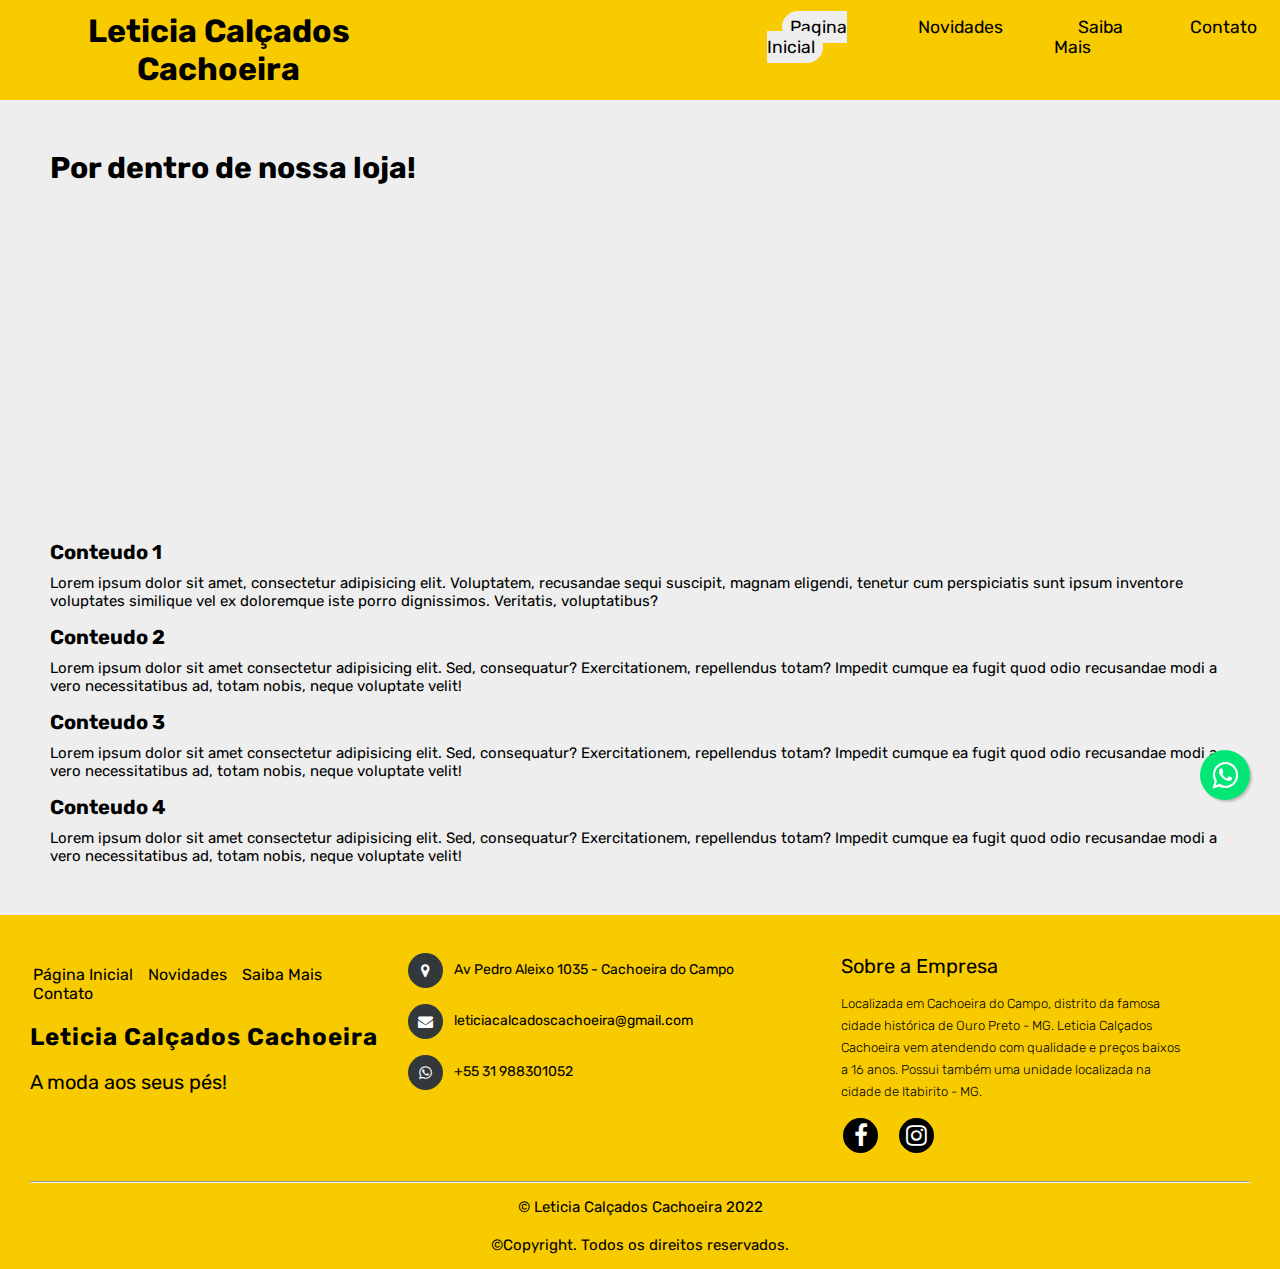
<file: index.html>
<!DOCTYPE html>
<html lang="pt-br">

<head>
    <meta charset="UTF-8">
    <meta http-equiv="X-UA-Compatible" content="IE=edge">
    <meta name="viewport" content="width=device-width, initial-scale=1.0">
    <title>Leticia Calçados Cachoeira</title>
    <link rel="stylesheet" href="./css/style.css">
    <link rel="icon" href="./img/logo.jpeg">
    <link rel="stylesheet" href="https://cdnjs.cloudflare.com/ajax/libs/font-awesome/4.7.0/css/font-awesome.min.css">
</head>

<body>
    <!-- Cabeçalho -->
    <header>
        <div class="container-header">

            <div class="logo">
                <h1><a href="index.html">Leticia Calçados Cachoeira</a></h1>
            </div>

            <div class="menu-section">

                <div class="menu">
                    <div class="one"></div>
                    <div class="two"></div>
                    <div class="three"></div>
                </div>

                <!-- Botao Flutuante Whatsapp -->
                <div class="container-wpp">
                    <div class="content">
                        <a href="https://wa.me/5531988301052?text=Atendimento+segunda+a+sexta+de+08%3A00+as+18%3A00+e+s%C3%A1bado+de+08%3A00+as+13%3A00%21"
                            class="icon" target="_blank">
                            <i class="fa fa-whatsapp"></i>
                        </a>
                    </div>
                </div>

                <nav>
                    <ul>
                        <li>
                            <h3>Leticia Calçados Cachoeira</h3>
                        </li>
                        <li><a href="index.html" style="background-color: #eee;   border-radius: 50px;">Pagina
                                Inicial</a></li>
                        <li><a href="news.html">Novidades</a></li>
                        <li><a href="about.html">Saiba Mais</a></li>
                        <li><a href="contact.html">Contato</a></li>
                    </ul>
                </nav>

            </div>

        </div>
    </header>
    <!-- Grid de conteudos -->
    <main class="container">
        <section class="products-container">
            <div class="presentation">
                <h1>Por dentro de nossa loja!</h1>
                <iframe width="550" height="315" src="https://www.youtube.com/embed/ra6vuF47hB0?autoplay=1&mute=1"
                    title="Apresentação da loja" frameborder="0"
                    allow="accelerometer; autoplay; clipboard-write; encrypted-media; gyroscope; picture-in-picture"
                    allowfullscreen></iframe>
            </div>
            <div class="content">
                <h1>Conteudo 1</h1>
                <p>Lorem ipsum dolor sit amet, consectetur adipisicing elit. Voluptatem, recusandae sequi suscipit,
                    magnam eligendi, tenetur cum perspiciatis sunt ipsum inventore voluptates similique vel ex
                    doloremque iste porro dignissimos. Veritatis, voluptatibus?</p>
            </div>
            <div class="content">
                <h1>Conteudo 2</h1>
                <p>Lorem ipsum dolor sit amet consectetur adipisicing elit. Sed, consequatur? Exercitationem,
                    repellendus totam? Impedit cumque ea fugit quod odio recusandae modi a vero necessitatibus ad, totam
                    nobis, neque voluptate velit!</p>
            </div>
            <div class="content">
                <h1>Conteudo 3</h1>
                <p>Lorem ipsum dolor sit amet consectetur adipisicing elit. Sed, consequatur? Exercitationem,
                    repellendus totam? Impedit cumque ea fugit quod odio recusandae modi a vero necessitatibus ad, totam
                    nobis, neque voluptate velit!</p>
            </div>
            <div class="content">
                <h1>Conteudo 4</h1>
                <p>Lorem ipsum dolor sit amet consectetur adipisicing elit. Sed, consequatur? Exercitationem,
                    repellendus totam? Impedit cumque ea fugit quod odio recusandae modi a vero necessitatibus ad, totam
                    nobis, neque voluptate velit!</p>
            </div>
        </section>
    </main>
    <!-- Rodapé -->
    <footer class="footer-container">
        <div class="footer-content-1">
            <p class="footer-p">
                <a href="index.html">Página Inicial</a>
                <a href="news.html">Novidades</a>
                <a href="about.html">Saiba Mais</a>
                <a href="contact.html">Contato</a>
            </p>
            <h3>Leticia Calçados Cachoeira</h3>
            <p class="footer-empresa">
                <span>A moda aos seus pés!</span>
            </p>
        </div>
        <div class="footer-content-2">
            <div>
                <i class="fa fa-map-marker" aria-hidden="true"></i>
                <p><a href="https://goo.gl/maps/c3oLmAWyLSnJfASdA">Av Pedro Aleixo 1035 - Cachoeira do Campo</a></p>
            </div>
            <div>
                <i class="fa fa-envelope"></i>
                <p><a href="mailto:leticiacalcadoscachoeira@gmail.com">leticiacalcadoscachoeira@gmail.com</a></p>
            </div>
            <div>
                <i class="fa fa-whatsapp"></i>
                <p><a
                        href="https://wa.me/5531988301052?text=Atendimento+segunda+a+sexta+de+08%3A00+as+18%3A00+e+s%C3%A1bado+de+08%3A00+as+13%3A00%21">+55
                        31 988301052</a></p>
            </div>
        </div>
        <div class="footer-content-3">
            <p class="footer-empresa">
                <span>Sobre a Empresa</span>
                Localizada em Cachoeira do Campo, distrito da famosa cidade histórica de Ouro Preto - MG. Leticia
                Calçados Cachoeira vem atendendo com qualidade e preços baixos a 16 anos. Possui também uma unidade
                localizada na cidade de Itabirito - MG.
            </p>
            <div class="footer-icons">
                <a href="https://www.facebook.com/valquiria.braga.712"><i class="fa fa-facebook"></i></a>
                <a href="https://www.instagram.com/leticiacalcadoscachoeira/"><i class="fa fa-instagram"></i></a>
            </div>

        </div>
        <div class="copyright">
            <hr>
            <p>&copy; Leticia Calçados Cachoeira 2022</p>
            <p>&copy;Copyright. Todos os direitos reservados.</p>
        </div>



    </footer>


    <script src="./script/script.js"></script>
</body>

</html>
</file>
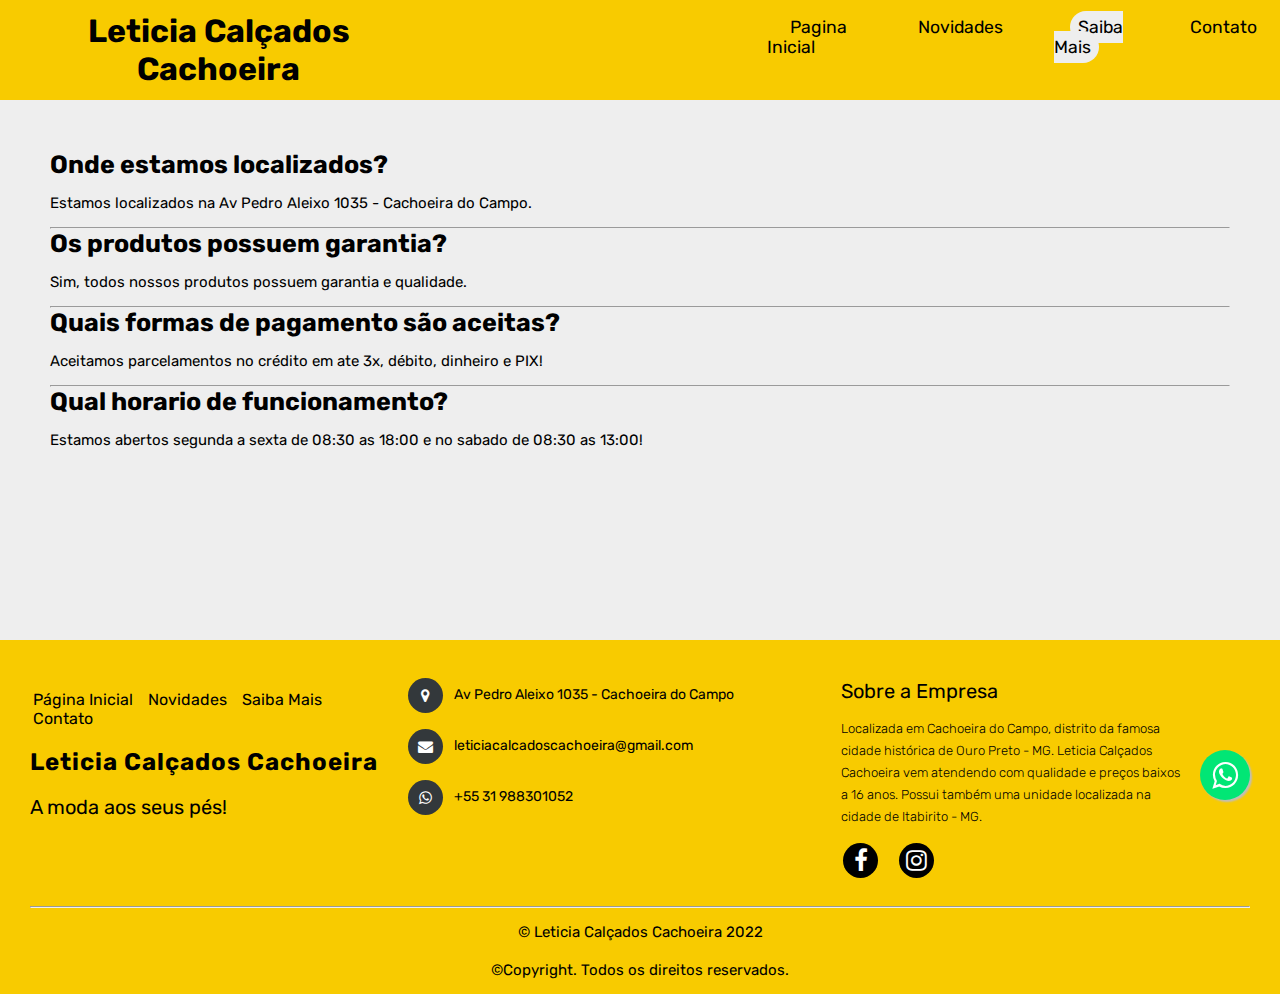
<file: about.html>
<!DOCTYPE html>
<html lang="pt-br">

<head>
    <meta charset="UTF-8">
    <meta http-equiv="X-UA-Compatible" content="IE=edge">
    <meta name="viewport" content="width=device-width, initial-scale=1.0">
    <title>Leticia Calçados Cachoeira - Saiba Mais</title>
    <link rel="stylesheet" href="./css/style.css">
    <link rel="icon" href="./img/logo.jpeg">
    <link rel="stylesheet" href="https://cdnjs.cloudflare.com/ajax/libs/font-awesome/4.7.0/css/font-awesome.min.css">
</head>

<body>
    <!-- Cabeçalho -->
    <header>
        <div class="container-header">

            <div class="logo">
                <h1><a href="index.html">Leticia Calçados Cachoeira</a></h1>
            </div>

            <div class="menu-section">

                <div class="menu">
                    <div class="one"></div>
                    <div class="two"></div>
                    <div class="three"></div>
                </div>

                <!-- Botao Flutuante Whatsapp -->
                <div class="container-wpp">
                    <div class="content">
                        <a href="https://wa.me/5531988301052?text=Atendimento+segunda+a+sexta+de+08%3A00+as+18%3A00+e+s%C3%A1bado+de+08%3A00+as+13%3A00%21"
                            class="icon" target="_blank">
                            <i class="fa fa-whatsapp"></i>
                        </a>
                    </div>
                </div>

                <nav>
                    <ul>
                        <li>
                            <h3>Leticia Calçados Cachoeira</h3>
                        </li>
                        <li><a href="index.html">Pagina Inicial</a></li>
                        <li><a href="news.html">Novidades</a></li>
                        <li><a href="about.html" style="background-color: #eee;   border-radius: 50px;">Saiba Mais</a>
                        </li>
                        <li><a href="contact.html">Contato</a></li>
                    </ul>
                </nav>

            </div>

        </div>
    </header>
    <!-- Grid de conteudos -->
    <main class="container">
        <div class="container-more">
            <div>
                <h1>Onde estamos localizados?</h1>
                <p>Estamos localizados na Av Pedro Aleixo 1035 - Cachoeira do Campo.</p>
                <hr>
            </div>
            <div>
                <h1>Os produtos possuem garantia?</h1>
                <p>Sim, todos nossos produtos possuem garantia e qualidade.</p>
                <hr>
            </div>
            <div>
                <h1>Quais formas de pagamento são aceitas?</h1>
                <p>Aceitamos parcelamentos no crédito em ate 3x, débito, dinheiro e PIX!</p>
                <hr>
            </div>
            <div>
                <h1>Qual horario de funcionamento?</h1>
                <p>Estamos abertos segunda a sexta de 08:30 as 18:00 e no sabado de 08:30 as 13:00!</p>
            </div>
        </div>
    </main>
    <!-- Rodapé -->
    <footer class="footer-container">
        <div class="footer-content-1">
            <p class="footer-p">
                <a href="index.html">Página Inicial</a>
                <a href="news.html">Novidades</a>
                <a href="about.html">Saiba Mais</a>
                <a href="contact.html">Contato</a>
            </p>
            <h3>Leticia Calçados Cachoeira</h3>
            <p class="footer-empresa">
                <span>A moda aos seus pés!</span>
            </p>
        </div>
        <div class="footer-content-2">
            <div>
                <i class="fa fa-map-marker" aria-hidden="true"></i>
                <p><a href="https://goo.gl/maps/c3oLmAWyLSnJfASdA">Av Pedro Aleixo 1035 - Cachoeira do Campo</a></p>
            </div>
            <div>
                <i class="fa fa-envelope"></i>
                <p><a href="mailto:leticiacalcadoscachoeira@gmail.com">leticiacalcadoscachoeira@gmail.com</a></p>
            </div>
            <div>
                <i class="fa fa-whatsapp"></i>
                <p><a
                        href="https://wa.me/5531988301052?text=Atendimento+segunda+a+sexta+de+08%3A00+as+18%3A00+e+s%C3%A1bado+de+08%3A00+as+13%3A00%21">+55
                        31 988301052</a></p>
            </div>
        </div>
        <div class="footer-content-3">
            <p class="footer-empresa">
                <span>Sobre a Empresa</span>
                Localizada em Cachoeira do Campo, distrito da famosa cidade histórica de Ouro Preto - MG. Leticia
                Calçados Cachoeira vem atendendo com qualidade e preços baixos a 16 anos. Possui também uma unidade
                localizada na cidade de Itabirito - MG.
            </p>
            <div class="footer-icons">
                <a href="https://www.facebook.com/valquiria.braga.712"><i class="fa fa-facebook"></i></a>
                <a href="https://www.instagram.com/leticiacalcadoscachoeira/"><i class="fa fa-instagram"></i></a>
            </div>

        </div>
        <div class="copyright">
            <hr>
            <p>&copy; Leticia Calçados Cachoeira 2022</p>
            <p>&copy;Copyright. Todos os direitos reservados.</p>
        </div>

    </footer>

    <script src="./script/script.js"></script>
</body>

</html>
</file>
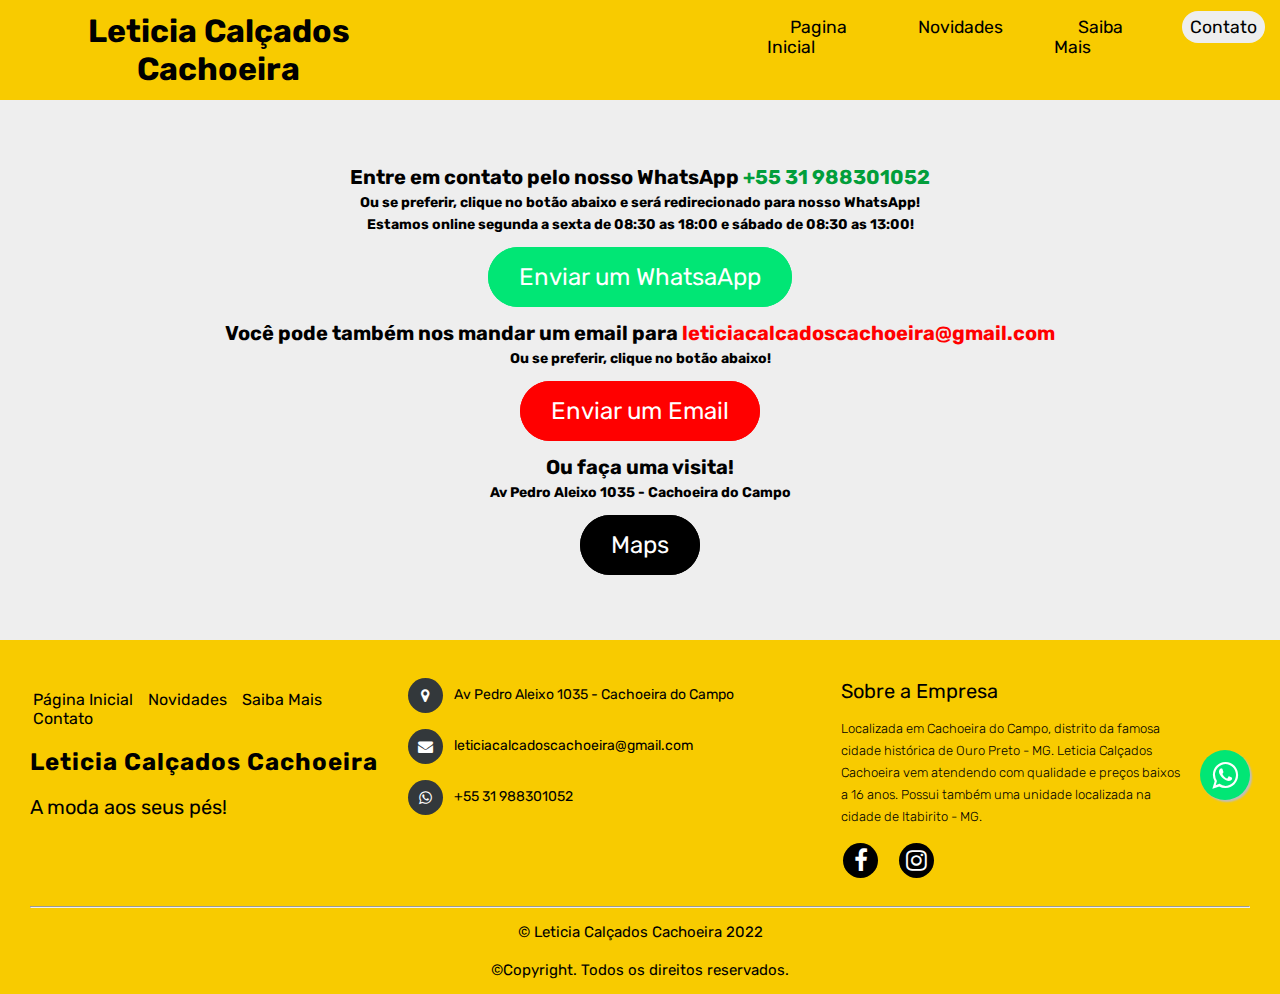
<file: contact.html>
<!DOCTYPE html>
<html lang="pt-br">

<head>
    <meta charset="UTF-8">
    <meta http-equiv="X-UA-Compatible" content="IE=edge">
    <meta name="viewport" content="width=device-width, initial-scale=1.0">
    <title>Leticia Calçados Cachoeira - Contato</title>
    <link rel="stylesheet" href="./css/style.css">
    <link rel="icon" href="./img/logo.jpeg">
    <link rel="stylesheet" href="https://cdnjs.cloudflare.com/ajax/libs/font-awesome/4.7.0/css/font-awesome.min.css">
</head>

<body>
    <!-- Cabeçalho -->
    <header>
        <div class="container-header">

            <div class="logo">
                <h1><a href="index.html">Leticia Calçados Cachoeira</a></h1>
            </div>

            <div class="menu-section">

                <div class="menu">
                    <div class="one"></div>
                    <div class="two"></div>
                    <div class="three"></div>
                </div>

                <!-- Botao Flutuante Whatsapp -->
                <div class="container-wpp">
                    <div class="content">
                        <a href="https://wa.me/5531988301052?text=Atendimento+segunda+a+sexta+de+08%3A00+as+18%3A00+e+s%C3%A1bado+de+08%3A00+as+13%3A00%21"
                            class="icon" target="_blank">
                            <i class="fa fa-whatsapp"></i>
                        </a>
                    </div>
                </div>

                <nav>
                    <ul>
                        <li>
                            <h3>Leticia Calçados Cachoeira</h3>
                        </li>
                        <li><a href="index.html">Pagina Inicial</a></li>
                        <li><a href="news.html">Novidades</a></li>
                        <li><a href="about.html">Saiba Mais</a></li>
                        <li><a href="contact.html" style="background-color: #eee;   border-radius: 50px;">Contato</a>
                        </li>
                    </ul>
                </nav>

            </div>

        </div>
    </header>

    <!-- Grid de conteudos -->
    <main class="container">
        <div class="contact-container">
            <div class="wpp">
                <h1>Entre em contato pelo nosso WhatsApp <span>+55 31 988301052</span></h1>
                <h2>Ou se preferir, clique no botão abaixo e será redirecionado para nosso WhatsApp!
                </h2>
                <h2> Estamos online segunda a sexta de 08:30 as 18:00 e sábado de 08:30 as 13:00!</h2>
            </div>
            <div class="wpp-bottom">
                <a
                    href="https://wa.me/5531988301052?text=Atendimento+segunda+a+sexta+de+08%3A00+as+18%3A00+e+s%C3%A1bado+de+08%3A00+as+13%3A00%21">Enviar
                    um WhatsaApp</a>
            </div>

            <div class="gmail">
                <h1>Você pode também nos mandar um email para <span>leticiacalcadoscachoeira@gmail.com</span></h1>
                <h2>Ou se preferir, clique no botão abaixo!</h2>
            </div>
            <div class="gmail-bottom">
                <a href="">Enviar um Email</a>
            </div>

            <div class="map">
                <h1>Ou faça uma visita!</h1>
                <h2>Av Pedro Aleixo 1035 - Cachoeira do Campo</h2>
            </div>
            <div class="map-bottom">
                <a href="https://goo.gl/maps/c3oLmAWyLSnJfASdA">Maps</a>
            </div>

        </div>
    </main>
    <!-- Rodapé -->
    <footer class="footer-container">
        <div class="footer-content-1">
            <p class="footer-p">
                <a href="index.html">Página Inicial</a>
                <a href="news.html">Novidades</a>
                <a href="about.html">Saiba Mais</a>
                <a href="contact.html">Contato</a>
            </p>
            <!-- <img src="./img/logo.jpeg" alt="logo"> -->
            <h3>Leticia Calçados Cachoeira</h3>
            <p class="footer-empresa">
                <span>A moda aos seus pés!</span>
            </p>
        </div>
        <div class="footer-content-2">
            <div>
                <i class="fa fa-map-marker" aria-hidden="true"></i>
                <p><a href="https://goo.gl/maps/c3oLmAWyLSnJfASdA">Av Pedro Aleixo 1035 - Cachoeira do Campo</a></p>
            </div>
            <div>
                <i class="fa fa-envelope"></i>
                <p><a href="mailto:leticiacalcadoscachoeira@gmail.com">leticiacalcadoscachoeira@gmail.com</a></p>
            </div>
            <div>
                <i class="fa fa-whatsapp"></i>
                <p><a
                        href="https://wa.me/5531988301052?text=Atendimento+segunda+a+sexta+de+08%3A00+as+18%3A00+e+s%C3%A1bado+de+08%3A00+as+13%3A00%21">+55
                        31 988301052</a></p>
            </div>
        </div>
        <div class="footer-content-3">
            <p class="footer-empresa">
                <span>Sobre a Empresa</span>
                Localizada em Cachoeira do Campo, distrito da famosa cidade histórica de Ouro Preto - MG. Leticia
                Calçados Cachoeira vem atendendo com qualidade e preços baixos a 16 anos. Possui também uma unidade
                localizada na cidade de Itabirito - MG.
            </p>
            <div class="footer-icons">
                <a href="https://www.facebook.com/valquiria.braga.712"><i class="fa fa-facebook"></i></a>
                <a href="https://www.instagram.com/leticiacalcadoscachoeira/"><i class="fa fa-instagram"></i></a>
                <!-- <a href="#"><i class="fa fa-twitter"></i></a>
                <a href="#"><i class="fa fa-youtube"></i></a> -->
            </div>
            <!-- <hr> -->

        </div>
        <div class="copyright">
            <hr>
            <p>&copy; Leticia Calçados Cachoeira 2022</p>
            <p>&copy;Copyright. Todos os direitos reservados.</p>
        </div>


    </footer>

    <script src="./script/script.js"></script>
</body>

</html>
</file>
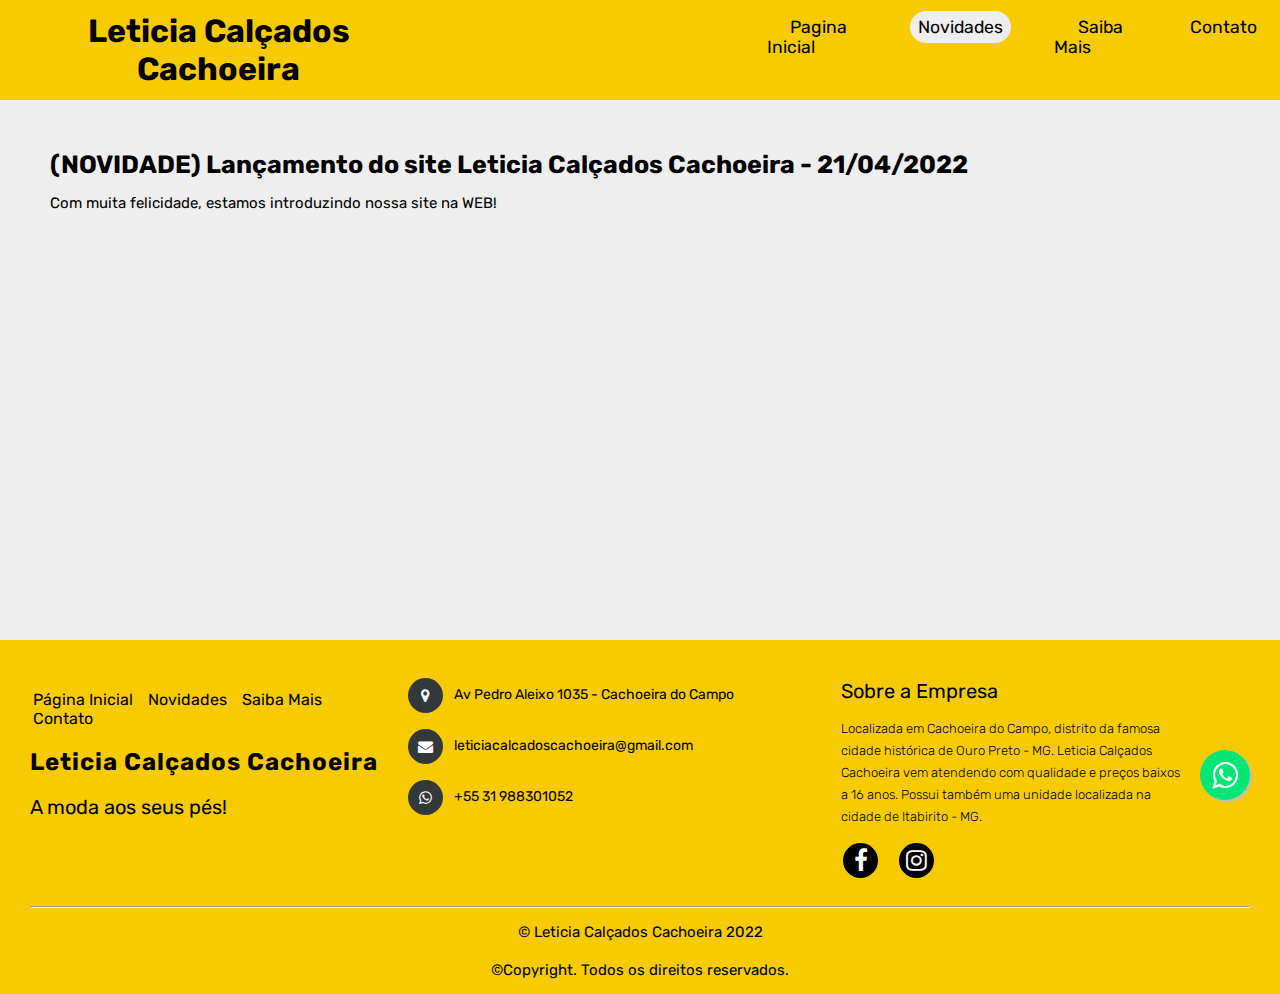
<file: news.html>
<!DOCTYPE html>
<html lang="pt-br">

<head>
    <meta charset="UTF-8">
    <meta http-equiv="X-UA-Compatible" content="IE=edge">
    <meta name="viewport" content="width=device-width, initial-scale=1.0">
    <title>Leticia Calçados Cachoeira - Novidades</title>
    <link rel="stylesheet" href="./css/style.css">
    <link rel="icon" href="./img/logo.jpeg">
    <link rel="stylesheet" href="https://cdnjs.cloudflare.com/ajax/libs/font-awesome/4.7.0/css/font-awesome.min.css">
</head>

<body>
    <!-- Cabeçalho -->
    <header>
        <div class="container-header">

            <div class="logo">
                <h1><a href="index.html">Leticia Calçados Cachoeira</a></h1>
            </div>

            <div class="menu-section">

                <div class="menu">
                    <div class="one"></div>
                    <div class="two"></div>
                    <div class="three"></div>
                </div>

                <!-- Botao Flutuante Whatsapp -->
                <div class="container-wpp">
                    <div class="content">
                        <a href="https://wa.me/5531988301052?text=Atendimento+segunda+a+sexta+de+08%3A00+as+18%3A00+e+s%C3%A1bado+de+08%3A00+as+13%3A00%21"
                            class="icon" target="_blank">
                            <i class="fa fa-whatsapp"></i>
                        </a>
                    </div>
                </div>

                <nav>
                    <ul>
                        <li>
                            <h3>Leticia Calçados Cachoeira</h3>
                        </li>
                        <li><a href="index.html">Pagina Inicial</a></li>
                        <li><a href="news.html" style="background-color: #eee;   border-radius: 50px;">Novidades</a>
                        </li>
                        <li><a href="about.html">Saiba Mais</a></li>
                        <li><a href="contact.html">Contato</a></li>
                    </ul>
                </nav>

            </div>

        </div>
    </header>
    <!-- Grid de conteudos -->
    <main class="container">
        <div class="container-news">
            <div>
                <h1>(NOVIDADE) Lançamento do site Leticia Calçados Cachoeira - 21/04/2022</h1>
                <p>Com muita felicidade, estamos introduzindo nossa site na WEB!</p>
            </div>
        </div>
    </main>
    <!-- Rodapé -->
    <footer class="footer-container">
        <div class="footer-content-1">
            <p class="footer-p">
                <a href="index.html">Página Inicial</a>
                <a href="news.html">Novidades</a>
                <a href="about.html">Saiba Mais</a>
                <a href="contact.html">Contato</a>
            </p>
            <h3>Leticia Calçados Cachoeira</h3>
            <p class="footer-empresa">
                <span>A moda aos seus pés!</span>
            </p>
        </div>
        <div class="footer-content-2">
            <div>
                <i class="fa fa-map-marker" aria-hidden="true"></i>
                <p><a href="https://goo.gl/maps/c3oLmAWyLSnJfASdA">Av Pedro Aleixo 1035 - Cachoeira do Campo</a></p>
            </div>
            <div>
                <i class="fa fa-envelope"></i>
                <p><a href="mailto:leticiacalcadoscachoeira@gmail.com">leticiacalcadoscachoeira@gmail.com</a></p>
            </div>
            <div>
                <i class="fa fa-whatsapp"></i>
                <p><a
                        href="https://wa.me/5531988301052?text=Atendimento+segunda+a+sexta+de+08%3A00+as+18%3A00+e+s%C3%A1bado+de+08%3A00+as+13%3A00%21">+55
                        31 988301052</a></p>
            </div>
        </div>
        <div class="footer-content-3">
            <p class="footer-empresa">
                <span>Sobre a Empresa</span>
                Localizada em Cachoeira do Campo, distrito da famosa cidade histórica de Ouro Preto - MG. Leticia
                Calçados Cachoeira vem atendendo com qualidade e preços baixos a 16 anos. Possui também uma unidade
                localizada na cidade de Itabirito - MG.
            </p>
            <div class="footer-icons">
                <a href="https://www.facebook.com/valquiria.braga.712"><i class="fa fa-facebook"></i></a>
                <a href="https://www.instagram.com/leticiacalcadoscachoeira/"><i class="fa fa-instagram"></i></a>
            </div>

        </div>
        <div class="copyright">
            <hr>
            <p>&copy; Leticia Calçados Cachoeira 2022</p>
            <p>&copy;Copyright. Todos os direitos reservados.</p>
        </div>


    </footer>

    <script src="./script/script.js"></script>
</body>

</html>
</file>
<file: css/style.css>
@import url("https://fonts.googleapis.com/css2?family=Rubik:wght@500&display=swap");

* {
  padding: 0;
  margin: 0;
  font-family: "Rubik", sans-serif;
  box-sizing: border-box;

  /* Removendo todas as pre definiçoes */
}

/* Cabeçalho */
header {
  background-color: #f8cb00;
  text-align: center;
  outline: 0;
  box-sizing: border-box;
  padding: 15px;
  color: black;
}

header .container-header {
  height: 70px;
  display: flex;
  justify-content: space-between;
  align-items: center;

  /* width: 100%; 
    max-width: 1100px;  */
  margin: auto;
}

header .container-header .logo h1 a {
  cursor: pointer;
  color: black;
  text-decoration: none;
}

nav ul {
  display: flex;
}

nav ul li {
  list-style: none;
}

nav ul li a {
  text-decoration: none;
  color: black;
  font-size: 1.1rem;
  padding: 6px 8px;
  margin-left: 40px;
}

nav ul li a:hover {
  background-color: #eee;
  transition: 0.1s;
  border-radius: 12px;
}

/* Grid de produtos */
.container {
  background-color: #eee;
  min-height: 60vh;
  padding: 50px;
}

.icon i {
  position: fixed;
  bottom: 100px;
  right: 30px;
  font-size: 30px;
  color: #fff;
  background-color: #01e675;
  border-radius: 50%;
  padding: 10px;
  width: 50px;
  height: 50px;
  text-align: center;
  text-decoration: none;
  z-index: 100;
  box-shadow: 2px 2px 2px #c0bdbd;
}

.icon i:hover {
  background-color: #fff;
  color: #029e3b;
  font-weight: 900;
  box-shadow: 2px 2px 2px #5fe690;
}

.products-container,
.contact-container {
  max-width: 1200px;
  margin: 0 auto;
}

.container .contact-container {
  text-align: center;
}

.container .contact-container h1 {
  margin-top: 15px;
  font-size: 20px;
}

.container .contact-container h2 {
  margin-top: 5px;
  font-size: 14px;
}

.contact-container .wpp h1 span {
  color: #029e3b;
}

.contact-container .gmail h1 span {
  color: red;
}

.wpp-bottom {
  margin-top: 30px;
}

.wpp-bottom a {
  margin-top: 100px;
  padding: 15px 30px;
  font-size: 24px;
  background-color: #01e675;
  border: 1px solid #01e675;
  border-radius: 50px;
  cursor: pointer;
  color: white;
  transition: 0.5s;
  outline: 0;
  text-decoration: none;
}

.wpp-bottom a:hover {
  background-color: #fff;
  color: #029e3b;
  box-shadow: 2px 2px 2px #5fe690;
}

.gmail-bottom,
.gmail {
  margin-top: 30px;
}

.gmail-bottom a {
  margin-top: 15px;
  padding: 15px 30px;
  font-size: 24px;
  background-color: red;
  border: 1px solid red;
  border-radius: 50px;
  cursor: pointer;
  color: white;
  transition: 0.5s;
  outline: 0;
  text-decoration: none;
}

.gmail-bottom a:hover {
  background-color: white;
  color: red;
  box-shadow: 2px 2px 2px red;
}
.map-bottom,
.map {
  margin-top: 30px;
}
.map-bottom a {
  padding: 15px 30px;
  font-size: 24px;
  background-color: black;
  border: 1px solid black;
  border-radius: 50px;
  cursor: pointer;
  color: white;
  transition: 0.5s;
  outline: 0;
  text-decoration: none;
}

.map-bottom a:hover {
  background-color: white;
  color: black;
  box-shadow: 2px 2px 2px black;
}

.products-container .presentation h1 {
  /* text-align: center; */
  font-size: 30px;
}

.products-container .presentation iframe {
  margin-top: 20px;
}

.products-container .content h1 {
  margin-top: 15px;
  font-size: 20px;
}

.products-container .content p {
  margin-top: 10px;
  font-size: 15px;
}

.container .container-more hr,
.container-news hr {
  margin-top: 15px;
}

.container .container-more h1,
.container-news h1 {
  font-size: 25px;
}

.container .container-more p,
.container-news p {
  margin-top: 15px;
  font-size: 15px;
}

h3 {
  margin-bottom: 10px;
  color: #f8cb00;
  font-size: 24px;
}

.card p {
  margin-bottom: 10px;
}

.bold {
  font-weight: bold;
}

.btn {
  display: block;
  width: 100%;
  text-align: center;
  text-transform: uppercase;
  text-decoration: none;
  background-color: #f8cb00;
  color: #fff;
  padding: 15px;
  border-radius: 5px;
}

.btn:hover {
  background-color: #9c8004;
}

.footer-container {
  background-color: #f8cb00;
  position: relative;
  bottom: 0;
  width: 100%;
  text-align: left;
  padding: 30px 30px 10px 30px;
}

.footer-container .footer-content-1,
.footer-container .footer-content-2,
.footer-container .footer-content-3 {
  display: inline-block;
  vertical-align: top;
}

.footer-container .footer-content-1 {
  width: 30%;
}

.footer-container .footer-content-2 {
  width: 35%;
  font-size: 14px;
}

.footer-container .footer-content-3 {
  width: 30%;
}

.footer-container h3 {
  color: black;
  letter-spacing: 1px;
  padding: 0px 0px 10px;
}

.footer-container h3 span {
  color: black;
  font-weight: bold;
  padding: 10px;
}

.footer-container .footer-p {
  margin: 20px 0px 20px;
  transition: all 0.5s linear;
}

.footer-container .footer-p a {
  color: black;
  display: inline-block;
  text-decoration: none;
  /* border-left: 2px solid #fff; */
  margin: 0px 8px 0px 0px;
  padding-left: 3px;
}

.footer-container .footer-p a:hover {
  text-shadow: 0px 0px 10px #d3d3d3, 0px 0px 0px #d3d3d3;
}

.footer-container .footer-empresa {
  color: black;
  font-size: 14px;
  font-weight: 200;
  line-height: 22px;
}

.footer-container .footer-empresa span {
  color: black;
  font-size: 20px;
  font-weight: bolder;
  display: block;
  margin-bottom: 16px;
}

.footer-container .footer-content-1 .footer-empresa span {
  color: black;
  font-size: 20px;
  /* margin-left: 15%; */
  font-weight: bolder;
  display: block;
  margin-bottom: 16px;
}

.footer-container .footer-content-2 i {
  background: #33383b;
  color: #fff;
  font-size: 15px;
  width: 35px;
  height: 35px;
  border-radius: 50%;
  text-align: center;
  margin: 8px;
  line-height: 35px;
  vertical-align: middle;
}

.footer-container .footer-content-2 p {
  display: inline-block;
}

.footer-container .footer-content-2 p a {
  color: black;
  text-decoration: none;
}

.footer-container .footer-icons .fa {
  width: 35px;
  background: black;
  height: 35px;
  display: inline-block;
  border-radius: 50%;
  text-align: center;
  padding: 5px;
  font-size: 24px;
  cursor: pointer;
  margin: 5px 5px 18px 12px;
  -webkit-transition: all 0.5s;
  -moz-transition: all 0.5s;
  transition: all 0.5s;
}

.footer-container .footer-icons .fa:hover {
  -webkit-transform: scale(1.3);
  -moz-transform: scale(1.3);
  transform: scale(1.3);
}

.footer-container .footer-icons a .fa {
  color: #fff;
}

.footer-container .footer-content-3 p {
  color: black;
  font-size: 13px;
  padding: 10px;
}

.footer-container .copyright {
  width: 100%;
  margin-top: 10px;
}

.footer-container .copyright p {
  color: black;
  text-align: center;
  margin-top: 10px;
  padding: 5px;
  font-size: 15px;
}

@media (max-width: 880px) {
  footer {
    position: static;
  }
  .footer-container {
    padding: 10px;
  }

  .footer-container .footer-content-1,
  .footer-container .footer-content-2,
  .footer-container .footer-content-3 {
    display: block;
    width: 100%;
    text-align: center;
  }

  .footer-container .footer-content-2 i {
    margin-left: 0;
  }

  .footer-container h3 {
    font-size: 20px;
  }

  hr {
    width: 70%;
    margin: 0 auto;
  }
}

@media (max-width: 964px) {
  html {
    font-size: 50%;
  }
}

@media (max-width: 809px) {
  html {
    font-size: 40%;
  }

  img {
    margin-left: 10%;
    max-width: 70rem;
    margin-top: 3%;
  }
}

@media (max-width: 1000px) {
  nav {
    display: none;
  }

  img {
    margin-left: 10%;
    max-width: 40rem;
    margin-top: 3%;
  }

  .one,
  .two,
  .three {
    background-color: black;
    height: 5px;
    width: 100%;
    margin: 6px auto;
    transition-duration: 0.5s;
  }

  .menu {
    width: 40px;
    height: 30px;
  }

  .menu-section.on {
    position: absolute;
    top: 0;
    left: 0;
    width: 100vw;
    height: 100vh;
    background-color: #f8cb00;
    display: flex;
    align-items: center;
    justify-content: center;
  }

  .menu-section.on nav {
    display: block;
  }

  .menu-section.on .menu {
    position: absolute;
    right: 15px;
    top: 15px;
  }

  .menu-section.on .menu .one {
    transform: rotate(45deg) translate(7px, 7px);
  }

  .menu-section.on .menu .two {
    opacity: 0;
  }

  .menu-section.on .menu .three {
    transform: rotate(-45deg) translate(9px, -9px);
  }

  .menu-section.on nav ul {
    display: block;
    text-align: center;
  }

  .menu-section.on nav ul li h3 {
    color: black;
    font-size: 15px;
  }

  .menu-section.on nav ul li a {
    transition-duration: 0.5s;
    font-size: 5rem;
    line-height: 15rem;
    margin-left: 0;
  }
  .footer-container .footer-p {
    font-size: 10px;
  }

  .footer-container h3 {
    font-size: 15px;
  }

  .footer-container .footer-content-1 .footer-empresa span {
    font-size: 15px;
  }

  .footer-container .footer-content-2 p a {
    font-size: 10px;
  }

  .footer-container .footer-content-2 i {
    width: 25px;
    height: 25px;
    line-height: 25px;
    font-size: 10px;
  }

  .footer-container .footer-empresa span {
    font-size: 18px;
  }

  .footer-container .footer-content-3 p {
    font-size: 10px;
  }

  .footer-container .copyright p {
    font-size: 10px;
  }

  .products-container .presentation iframe {
    width: 100%;
    height: 100%;
    margin-top: 10px;
  }

  .products-container .presentation h1 {
    text-align: center;
    font-size: 20px;
  }

  .products-container .content h1 {
    /* text-align: center; */
    font-size: 15px;
  }

  .products-container .content p {
    /* text-align: center; */
    font-size: 10px;
  }

  .container .container-more h1,
  .container-news h1 {
    margin-top: 10px;
    font-size: 12px;
  }
  .container .container-more p,
  .container-news p {
    font-size: 8px;
  }

  .icon i {
    right: 30px;
    font-size: 20px;
    padding: 8px;
    width: 35px;
    height: 35px;
  }

  .menu-section.on .icon i {
    opacity: 0;
  }

  .container .contact-container h1 {
    font-size: 10px;
  }

  .container .contact-container h2 {
    font-size: 7px;
  }

  .wpp-bottom a {
    padding: 12px 30px;
    font-size: 12px;
    border-radius: 40px;
  }

  .map-bottom a {
    padding: 12px 30px;
    font-size: 12px;
    border-radius: 40px;
  }

  .gmail-bottom a {
    padding: 12px 30px;
    font-size: 12px;
    border-radius: 40px;
  }
}
</file>
